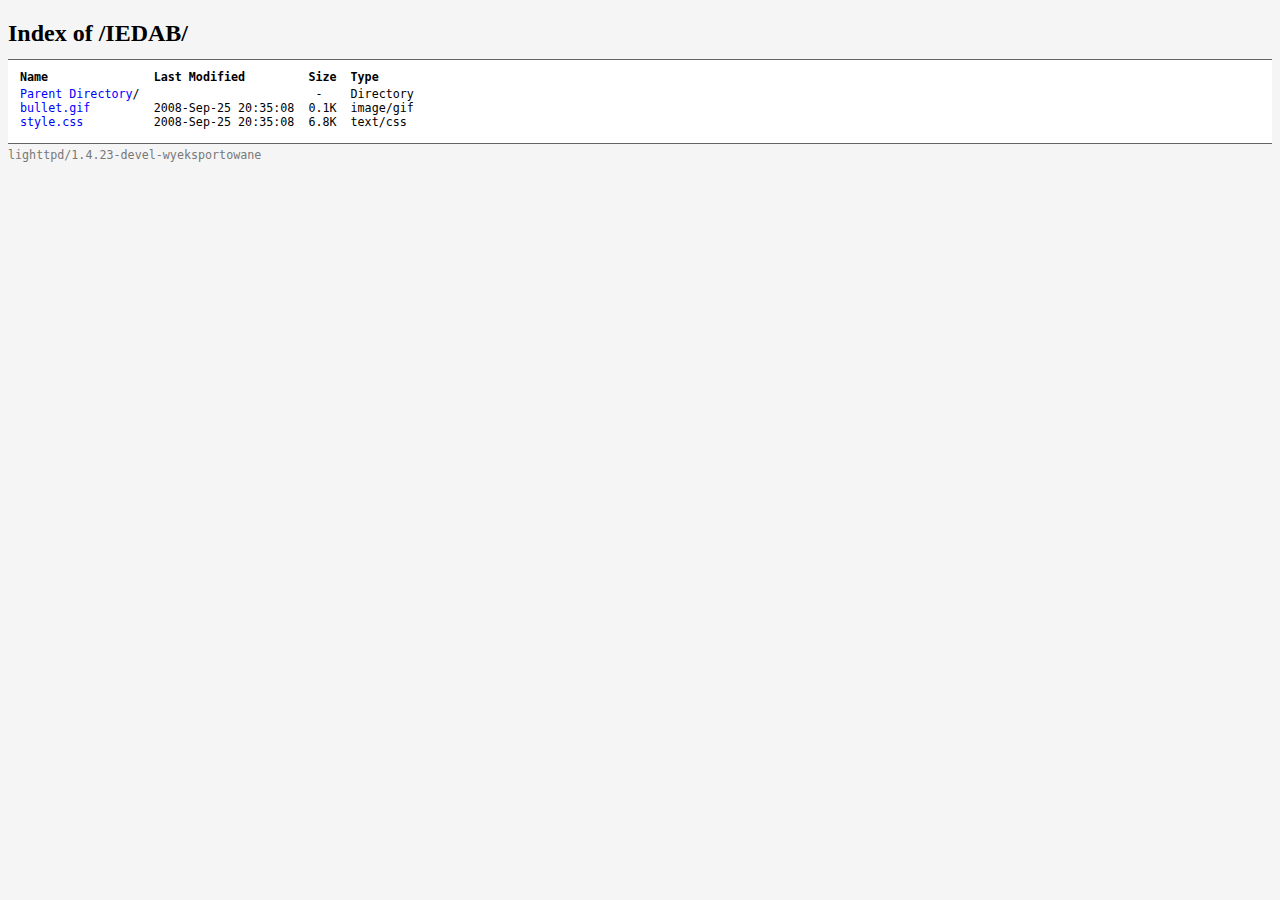
<file: html/theme/IEDAB/index.html>
<?xml version="1.0" encoding="utf-8"?>
<!DOCTYPE html PUBLIC "-//W3C//DTD XHTML 1.1//EN" "http://www.w3.org/TR/xhtml11/DTD/xhtml11.dtd">
<html xmlns="http://www.w3.org/1999/xhtml" xml:lang="en">
<head>
<title>Index of /IEDAB/</title>
<style type="text/css">
a, a:active {text-decoration: none; color: blue;}
a:visited {color: #48468F;}
a:hover, a:focus {text-decoration: underline; color: red;}
body {background-color: #F5F5F5;}
h2 {margin-bottom: 12px;}
table {margin-left: 12px;}
th, td { font: 90% monospace; text-align: left;}
th { font-weight: bold; padding-right: 14px; padding-bottom: 3px;}
td {padding-right: 14px;}
td.s, th.s {text-align: right;}
div.list { background-color: white; border-top: 1px solid #646464; border-bottom: 1px solid #646464; padding-top: 10px; padding-bottom: 14px;}
div.foot { font: 90% monospace; color: #787878; padding-top: 4px;}
</style>
</head>
<body>
<h2>Index of /IEDAB/</h2>
<div class="list">
<table summary="Directory Listing" cellpadding="0" cellspacing="0">
<thead><tr><th class="n">Name</th><th class="m">Last Modified</th><th class="s">Size</th><th class="t">Type</th></tr></thead>
<tbody>
<tr><td class="n"><a href="../">Parent Directory</a>/</td><td class="m">&nbsp;</td><td class="s">- &nbsp;</td><td class="t">Directory</td></tr>
<tr><td class="n"><a href="bullet.gif">bullet.gif</a></td><td class="m">2008-Sep-25 20:35:08</td><td class="s">0.1K</td><td class="t">image/gif</td></tr>
<tr><td class="n"><a href="style.css">style.css</a></td><td class="m">2008-Sep-25 20:35:08</td><td class="s">6.8K</td><td class="t">text/css</td></tr>
</tbody>
</table>
</div>
<div class="foot">lighttpd/1.4.23-devel-wyeksportowane</div>
</body>
</html>
</file>
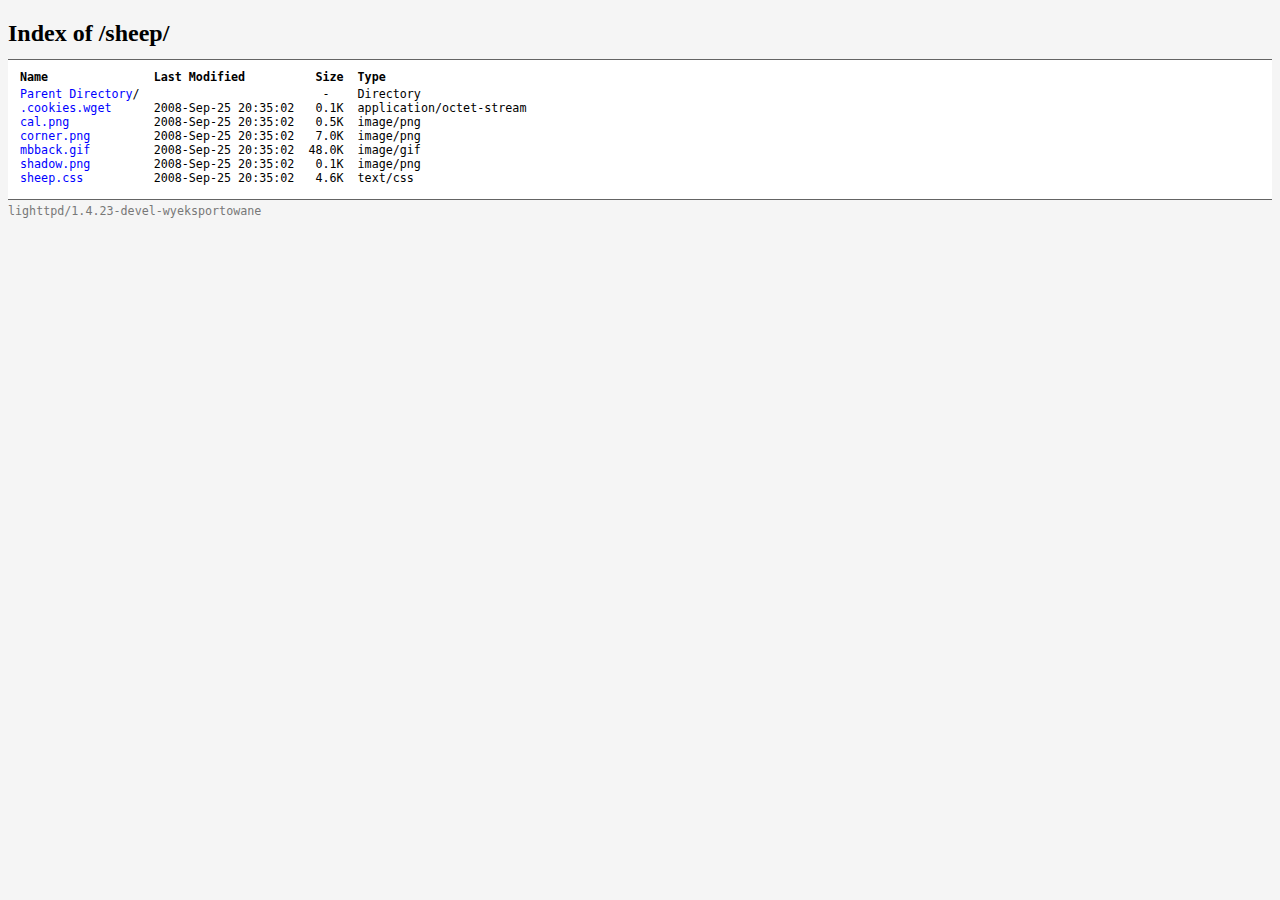
<file: html/theme/sheep/index.html>
<?xml version="1.0" encoding="utf-8"?>
<!DOCTYPE html PUBLIC "-//W3C//DTD XHTML 1.1//EN" "http://www.w3.org/TR/xhtml11/DTD/xhtml11.dtd">
<html xmlns="http://www.w3.org/1999/xhtml" xml:lang="en">
<head>
<title>Index of /sheep/</title>
<style type="text/css">
a, a:active {text-decoration: none; color: blue;}
a:visited {color: #48468F;}
a:hover, a:focus {text-decoration: underline; color: red;}
body {background-color: #F5F5F5;}
h2 {margin-bottom: 12px;}
table {margin-left: 12px;}
th, td { font: 90% monospace; text-align: left;}
th { font-weight: bold; padding-right: 14px; padding-bottom: 3px;}
td {padding-right: 14px;}
td.s, th.s {text-align: right;}
div.list { background-color: white; border-top: 1px solid #646464; border-bottom: 1px solid #646464; padding-top: 10px; padding-bottom: 14px;}
div.foot { font: 90% monospace; color: #787878; padding-top: 4px;}
</style>
</head>
<body>
<h2>Index of /sheep/</h2>
<div class="list">
<table summary="Directory Listing" cellpadding="0" cellspacing="0">
<thead><tr><th class="n">Name</th><th class="m">Last Modified</th><th class="s">Size</th><th class="t">Type</th></tr></thead>
<tbody>
<tr><td class="n"><a href="../">Parent Directory</a>/</td><td class="m">&nbsp;</td><td class="s">- &nbsp;</td><td class="t">Directory</td></tr>
<tr><td class="n"><a href=".cookies.wget">.cookies.wget</a></td><td class="m">2008-Sep-25 20:35:02</td><td class="s">0.1K</td><td class="t">application/octet-stream</td></tr>
<tr><td class="n"><a href="cal.png">cal.png</a></td><td class="m">2008-Sep-25 20:35:02</td><td class="s">0.5K</td><td class="t">image/png</td></tr>
<tr><td class="n"><a href="corner.png">corner.png</a></td><td class="m">2008-Sep-25 20:35:02</td><td class="s">7.0K</td><td class="t">image/png</td></tr>
<tr><td class="n"><a href="mbback.gif">mbback.gif</a></td><td class="m">2008-Sep-25 20:35:02</td><td class="s">48.0K</td><td class="t">image/gif</td></tr>
<tr><td class="n"><a href="shadow.png">shadow.png</a></td><td class="m">2008-Sep-25 20:35:02</td><td class="s">0.1K</td><td class="t">image/png</td></tr>
<tr><td class="n"><a href="sheep.css">sheep.css</a></td><td class="m">2008-Sep-25 20:35:02</td><td class="s">4.6K</td><td class="t">text/css</td></tr>
</tbody>
</table>
</div>
<div class="foot">lighttpd/1.4.23-devel-wyeksportowane</div>
</body>
</html>
</file>
